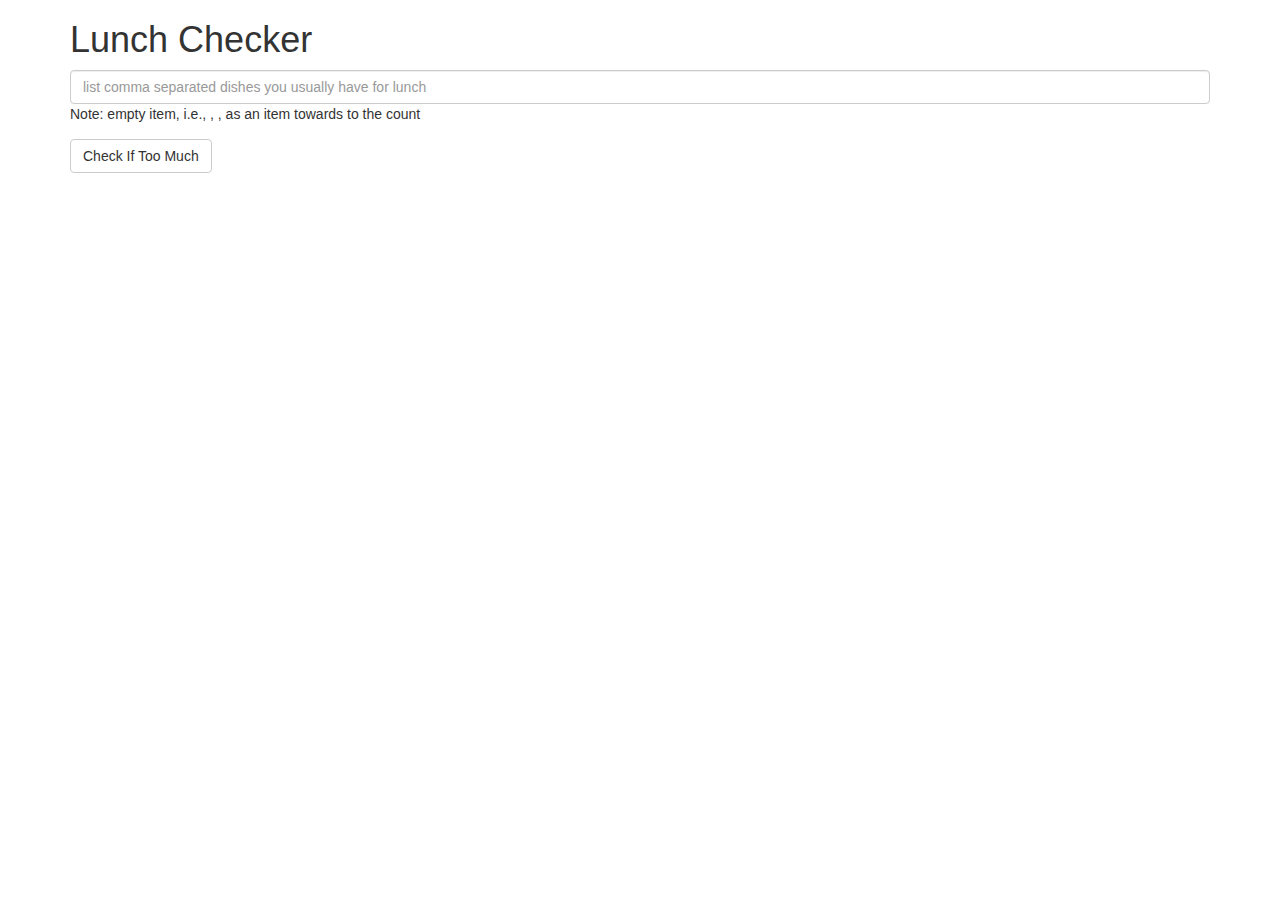
<file: module1/index.html>
<!doctype html>
<html lang="en" >
  <head>
    <title>Lunch Checker</title>
    <meta name="viewport" content="width=device-width, initial-scale=1">
    <link rel="stylesheet" href="styles/bootstrap.min.css">
    <link rel="stylesheet" href="styles/app.css">
    <script src="../angular.min.js"></script>
    <script src="app.js"></script>
    <style>
      .message { font-size: 1.3em; font-weight: bold; }
    </style>
  </head>
<body ng-app="moduleOneApp">
   <div class="container" ng-controller="LunchCheckController">
     <h1>Lunch Checker</h1>

         <div class="form-group">
             <input id="lunch-menu" type="text" ng-model="lunchItems" ng-class="['text-'+messageColor]"
             placeholder="list comma separated dishes you usually have for lunch"
             class="form-control">
             Note: empty item, i.e., , , as an item towards to the count
         </div>
         <div class="form-group">
             <button class="btn btn-default" ng-click="checkLunch()">Check If Too Much</button>
         </div>
         <div class="form-group message" ng-class="messageColor">
           {{message}}
         </div>
   </div>

</body>
</html>
</file>
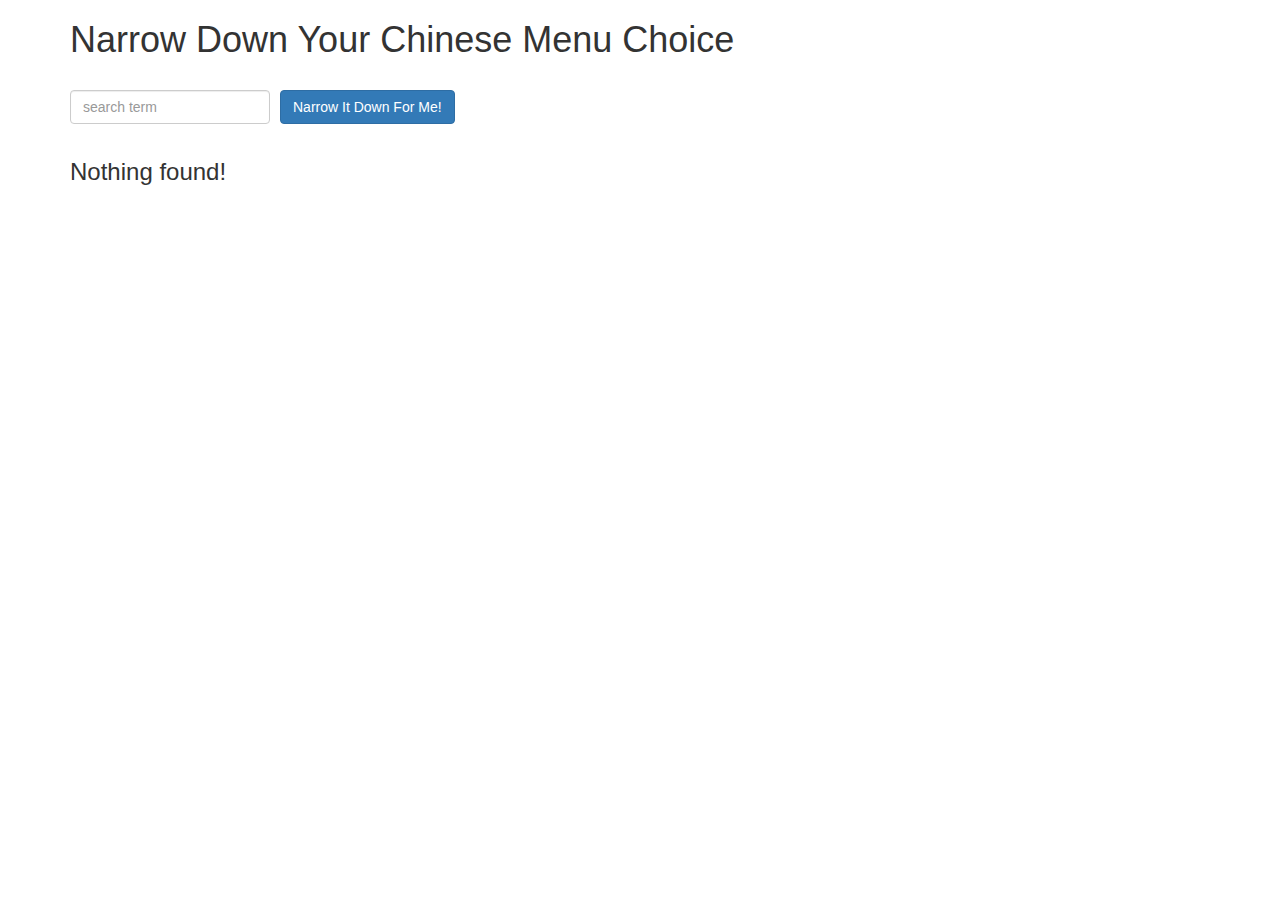
<file: module3/index.html>
<!doctype html>
<html lang="en">
  <head>
    <title>Narrow Down Your Menu Choice</title>
    <meta name="viewport" content="width=device-width, initial-scale=1">
    <link rel="stylesheet" href="styles/bootstrap.min.css">
    <link rel="stylesheet" href="styles/styles.css">
    <script src="../angular.min.js"></script>
    <script src="app.js"></script>
  </head>
<body ng-app="NarrowItDownApp" ng-controller="NarrowItDownController as ctrl">
   <div class="container" >
    <h1>Narrow Down Your Chinese Menu Choice</h1>

    <div class="form-group" >
      <input type="text" placeholder="search term" class="form-control" ng-model="searchTerm">
    </div>
    <div class="form-group narrow-button">
      <button class="btn btn-primary" ng-click="ctrl.searchItems(searchTerm)">Narrow It Down For Me!</button>
    </div>


  </div>
  <div class="container">
    <!-- Bonus loader (see Bonus section of the assignment) -->
    <items-loader-indicator ng-if="ctrl.loading"></items-loader-indicator>

    <!-- found-items should be implemented as a component -->
    <found-items ng-hide="ctrl.loading" items="ctrl.foundMenuItems" on-remove="ctrl.removeItem(index)"></found-items>
  </div>

</body>
</html>
</file>
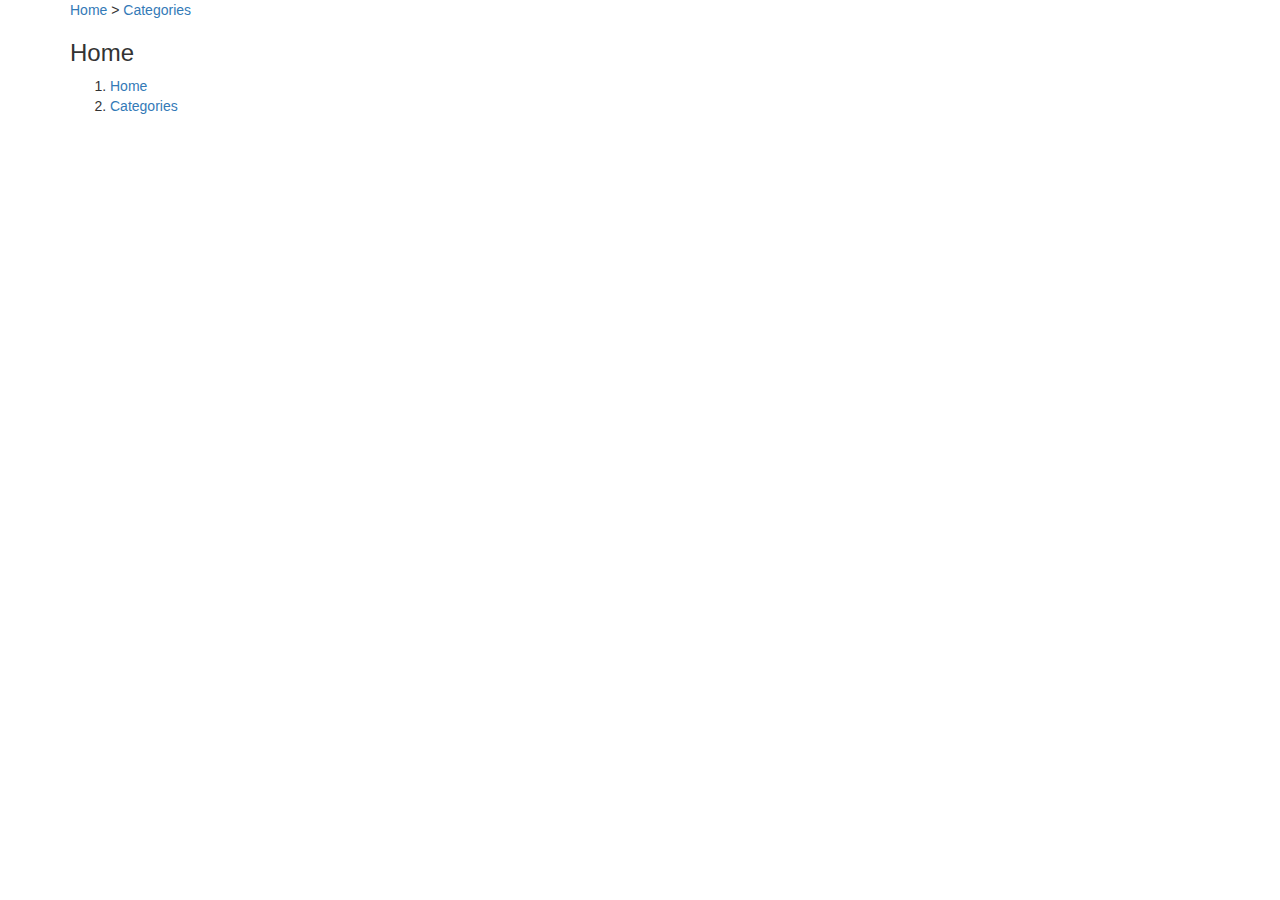
<file: module4/index.html>
<!doctype html>
<html lang="en">
  <head>
    <title>Menu</title>
    <meta name="viewport" content="width=device-width, initial-scale=1">
    <link rel="stylesheet" href="styles/bootstrap.min.css">
    <link rel="stylesheet" href="styles/styles.css">

  </head>
<body ng-app="MenuApp">
  <script src="lib/angular.min.js"></script>
  <script src="lib/angular-ui-router.min.js"></script>

  <script src="menuapp.module.js"></script>
  <script src="data.module.js"></script>
  <script src="menudata.service.js"></script>

  <script src="routes.js"></script>



  <script src="categories.controller.js"></script>
  <script src="categories.component.js"></script>

  <script src="categoryitems.controller.js"></script>
  <script src="items.component.js"></script>




<div class="container">
  <a ui-sref="home">Home</a> > <a ui-sref="categoriesList">Categories</a>

  <ui-view></ui-view>
</div>  



</body>
</html>
</file>
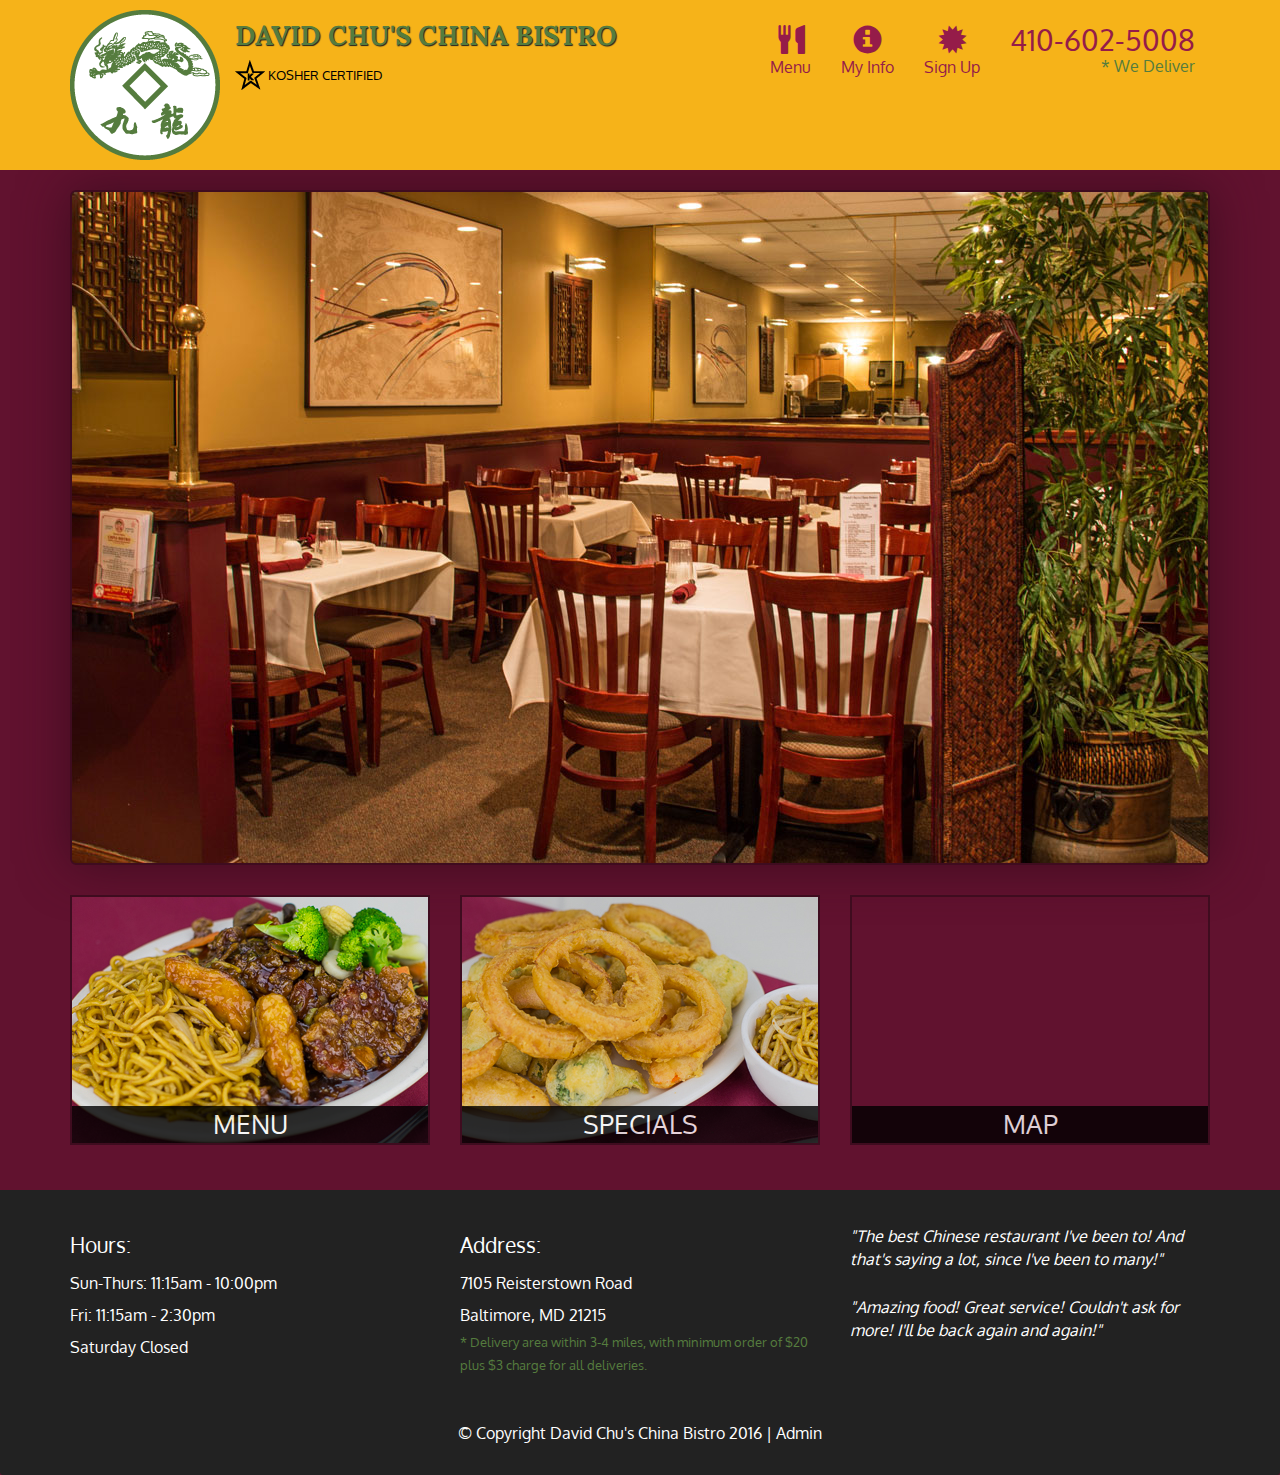
<file: module5/index.html>
<!DOCTYPE html>
<html lang="en">
  <head>
    <meta charset="utf-8">
    <meta http-equiv="X-UA-Compatible" content="IE=edge">
    <meta name="viewport" content="width=device-width, initial-scale=1">
    <title>David Chu's China Bistro</title>
    <link href='https://fonts.googleapis.com/css?family=Oxygen:400,300,700' rel='stylesheet' type='text/css'>
    <link href='https://fonts.googleapis.com/css?family=Lora' rel='stylesheet' type='text/css'>
    <link rel="stylesheet" href="css/bootstrap.min.css">
    <link rel="stylesheet" href="css/restaurant.css">
    <link rel="stylesheet" href="css/common.css">
  </head>
  <body ng-app="restaurant" ng-strict-di>

    <!-- Fixed position loading indicator -->
    <loading class="loading-indicator"></loading>

    <header>
      <nav id="header-nav" class="navbar navbar-default">
        <div class="container">
          <div class="navbar-header">
            <a href="index.html" class="pull-left visible-md visible-lg">
              <div id="logo-img" alt="Logo image"></div>
            </a>

            <div class="navbar-brand">
              <a href="index.html"><h1>David Chu's China Bistro</h1></a>
              <p>
              <img src="images/star-k-logo.png" alt="Kosher certification">
              <span>Kosher Certified</span>
              </p>
            </div>

            <button id="navbarToggle" type="button" class="navbar-toggle collapsed" data-toggle="collapse" data-target="#collapsable-nav" aria-expanded="false">
              <span class="sr-only">Toggle navigation</span>
              <span class="icon-bar"></span>
              <span class="icon-bar"></span>
              <span class="icon-bar"></span>
            </button>
          </div>

          <div id="collapsable-nav" class="collapse navbar-collapse">
            <ul id="nav-list" class="nav navbar-nav navbar-right">
              <li id="navHomeButton" class="visible-xs">
                <a href="index.html">
                  <span class="glyphicon glyphicon-home"></span> Home</a>
              </li>
              <li id="navMenuButton" ui-sref-active="active">
                <a ui-sref="public.menu">
                  <span class="glyphicon glyphicon-cutlery"></span><br class="hidden-xs"> Menu</a>
              </li>
              <li>
                <a ui-sref="public.myinfo">
                  <span class="glyphicon glyphicon-info-sign"></span><br class="hidden-xs"> My Info</a>
              </li>
              <li>
                <a ui-sref="public.signup">
                  <span class="glyphicon glyphicon-certificate"></span><br class="hidden-xs"> Sign Up</a>
              </li>
              <li id="phone" class="hidden-xs">
                <a href="tel:410-602-5008">
                  <span>410-602-5008</span></a><div>* We Deliver</div>
              </li>
            </ul><!-- #nav-list -->
          </div><!-- .collapse .navbar-collapse -->
        </div><!-- .container -->
      </nav><!-- #header-nav -->
    </header>

    <div id="call-btn" class="visible-xs">
      <a class="btn" href="tel:410-602-5008">
        <span class="glyphicon glyphicon-earphone"></span>
        410-602-5008
      </a>
    </div>
    <div id="xs-deliver" class="text-center visible-xs">* We Deliver</div>

    <ui-view>
      <div class="text-center initial-loading">
        <h2>Loading Site...</h2>
      </div>
    </ui-view>

    <footer class="panel-footer">
      <div class="container">
        <div class="row">
          <section id="hours" class="col-sm-4">
            <span>Hours:</span><br>
            Sun-Thurs: 11:15am - 10:00pm<br>
            Fri: 11:15am - 2:30pm<br>
            Saturday Closed
            <hr class="visible-xs">
          </section>
          <section id="address" class="col-sm-4">
            <span>Address:</span><br>
            7105 Reisterstown Road<br>
            Baltimore, MD 21215
            <p>* Delivery area within 3-4 miles, with minimum order of $20 plus $3 charge for all deliveries.</p>
            <hr class="visible-xs">
          </section>
          <section id="testimonials" class="col-sm-4">
            <p>"The best Chinese restaurant I've been to! And that's saying a lot, since I've been to many!"</p>
            <p>"Amazing food! Great service! Couldn't ask for more! I'll be back again and again!"</p>
          </section>
        </div>
        <div class="text-center">
          &copy; Copyright David Chu's China Bistro 2016 |
          <a ui-sref="admin.auth">Admin</a></div>
      </div>
    </footer>

    <!-- Libs -->
    <script src="lib/jquery-2.1.4.min.js"></script>
    <script src="lib/bootstrap.min.js"></script>
    <script src="lib/angular.min.js"></script>
    <script src="lib/angular-ui-router.min.js"></script>

    <!-- Main Restaurant Module -->
    <script src="src/restaurant.module.js"></script>

    <!-- Common Module -->
    <script src="src/common/common.module.js"></script>
    <script src="src/common/loading/loading.component.js"></script>
    <script src="src/common/loading/loading.interceptor.js"></script>
    <script src="src/common/menu.service.js"></script>

    <!-- Public Module -->
    <script src="src/public/public.module.js"></script>
    <script src="src/public/public.routes.js"></script>
    <script src="src/public/menu/menu.controller.js"></script>
    <script src="src/public/menu-category/menu-category.component.js"></script>
    <script src="src/public/menu-items/menu-items.controller.js"></script>
    <script src="src/public/menu-item/menu-item.component.js"></script>
    <script src="src/public/menu-item/menu-item.service.js"></script>
    <script src="src/public/signup/signup.controller.js"></script>
    <script src="src/public/signup/user.service.js"></script>
    <script src="src/public/signup/myinfo.controller.js"></script>

    <!-- ADMIN SITE -->

    <!--Application files -->

  </body>

</html>
</file>
<file: module1/styles/app.css>
.green {
  color : green;
}

.text-green {
  border-color : green;
}

.red {
  color : red;
}

.text-red {
   border-color : red;
}
</file>
<file: module3/styles/styles.css>
h1 {
  margin-bottom: 30px;
}
input[type="text"] {
  width: 200px;
  float: left;
}
.narrow-button {
  float: left;
  margin-left: 10px;
}
.loader {

  margin-left: 5px;
  font-size: 10px;
  float: left;
  border-top: 1.1em solid rgba(147, 147, 147, 0.2);
  border-right: 1.1em solid rgba(147, 147, 147, 0.2);
  border-bottom: 1.1em solid rgba(147, 147, 147, 0.2);
  border-left: 1.1em solid #676767;
  -webkit-transform: translateZ(0);
  -ms-transform: translateZ(0);
  transform: translateZ(0);
  -webkit-animation: load8 1.1s infinite linear;
  animation: load8 1.1s infinite linear;
}
.loader,
.loader:after {
  border-radius: 50%;
  width: 3em;
  height: 3em;
}
@-webkit-keyframes load8 {
  0% {
    -webkit-transform: rotate(0deg);
    transform: rotate(0deg);
  }
  100% {
    -webkit-transform: rotate(360deg);
    transform: rotate(360deg);
  }
}
@keyframes load8 {
  0% {
    -webkit-transform: rotate(0deg);
    transform: rotate(0deg);
  }
  100% {
    -webkit-transform: rotate(360deg);
    transform: rotate(360deg);
  }
}
</file>
<file: module4/styles/styles.css>
h1 {
  margin-bottom: 30px;
}
input[type="text"] {
  width: 200px;
  float: left;
}
.narrow-button {
  float: left;
  margin-left: 10px;
}
.loader {

  margin-left: 5px;
  font-size: 10px;
  float: left;
  border-top: 1.1em solid rgba(147, 147, 147, 0.2);
  border-right: 1.1em solid rgba(147, 147, 147, 0.2);
  border-bottom: 1.1em solid rgba(147, 147, 147, 0.2);
  border-left: 1.1em solid #676767;
  -webkit-transform: translateZ(0);
  -ms-transform: translateZ(0);
  transform: translateZ(0);
  -webkit-animation: load8 1.1s infinite linear;
  animation: load8 1.1s infinite linear;
}
.loader,
.loader:after {
  border-radius: 50%;
  width: 3em;
  height: 3em;
}
@-webkit-keyframes load8 {
  0% {
    -webkit-transform: rotate(0deg);
    transform: rotate(0deg);
  }
  100% {
    -webkit-transform: rotate(360deg);
    transform: rotate(360deg);
  }
}
@keyframes load8 {
  0% {
    -webkit-transform: rotate(0deg);
    transform: rotate(0deg);
  }
  100% {
    -webkit-transform: rotate(360deg);
    transform: rotate(360deg);
  }
}
</file>
<file: module5/css/restaurant.css>
body {
  font-size: 16px;
  color: #fff;
  background-color: #61122f;
  font-family: 'Oxygen', sans-serif;
}

.initial-loading {
  margin-top: 60px;
}

/** HEADER **/
#header-nav {
  background-color: #f6b319;
  border-radius: 0;
  border: 0;
}

#logo-img {
  background: url('../images/restaurant-logo_large.png') no-repeat;
  width: 150px;
  height: 150px;
  margin: 10px 15px 10px 0;
}

.navbar-brand {
  padding-top: 25px;
}
.navbar-brand h1 { /* Restaurant name */
  font-family: 'Lora', serif;
  color: #557c3e;
  font-size: 1.5em;
  text-transform: uppercase;
  font-weight: bold;
  text-shadow: 1px 1px 1px #222;
  margin-top: 0;
  margin-bottom: 0;
  line-height: .75;
}
.navbar-brand a:hover, .navbar-brand a:focus {
  text-decoration: none;
}
.navbar-brand p { /* Kosher cert */
  color: #000;
  text-transform: uppercase;
  font-size: .7em;
  margin-top: 15px;
}
.navbar-brand p span { /* Star-K */
  vertical-align: middle;
}

#nav-list {
  margin-top: 10px;
}
#nav-list a {
  color: #951C49;
  text-align: center;
}
#nav-list a:hover {
  background: #E7E7E7;
}
#nav-list a span {
  font-size: 1.8em;
}

#phone {
  margin-top: 5px;
}
#phone a { /* Phone number */
  text-align: right;
  padding-bottom: 0;
}
#phone div { /* We Deliver */
  color: #557c3e;
  text-align: right;
  padding-right: 15px;
}

.navbar-header button.navbar-toggle, .navbar-header .icon-bar {
  border: 1px solid #61122f;
}
.navbar-header button.navbar-toggle {
  clear: both;
  margin-top: -30px;
}
/* END HEADER */

/* FOOTER */
.panel-footer {
  margin-top: 30px;
  padding-top: 35px;
  padding-bottom: 30px;
  background-color: #222;
  border-top: 0;
}
.panel-footer div.row {
  margin-bottom: 35px;
}
#hours, #address {
  line-height: 2;
}
#hours > span, #address > span {
  font-size: 1.3em;
}
#address p {
  color: #557c3e;
  font-size: .8em;
  line-height: 1.8;
}
#testimonials {
  font-style: italic;
}
#testimonials p:nth-child(2) {
  margin-top: 25px;
}
a[ui-sref="admin.auth"] {
  color: #fff;
}
/* END FOOTER */

/********** Medium devices only **********/
@media (min-width: 992px) and (max-width: 1199px) {
  /* Header */
  #logo-img {
    background: url('../images/restaurant-logo_medium.png') no-repeat;
    width: 100px;
    height: 100px;
    margin: 5px 5px 5px 0;
  }
  /* End Header */
}


/********** Extra small devices only **********/
@media (max-width: 767px) {
  /* Header */
  .navbar-brand {
    padding-top: 10px;
    height: 80px;
  }
  .navbar-brand h1 { /* Restaurant name */
    padding-top: 10px;
    font-size: 5vw; /* 1vw = 1% of viewport width */
  }
  .navbar-brand p { /* Kosher cert */
    font-size: .6em;
    margin-top: 12px;
  }
  .navbar-brand p img { /* Star-K */
    height: 20px;
  }

  #collapsable-nav a { /* Collapsed nav menu text */
    font-size: 1.2em;
  }
  #collapsable-nav a span { /* Collapsed nav menu glyph */
    font-size: 1em;
    margin-right: 5px;
  }

  #call-btn > a {
    font-size: 1.5em;
    display: block;
    margin: 0 20px;
    padding: 10px;
    border: 2px solid #fff;
    background-color: #f6b319;
    color: #951c49;
  }
  #xs-deliver {
    margin-top: 5px;
    font-size: .7em;
    letter-spacing: .1em;
    text-transform: uppercase;
  }
  /* End Header */

  /* Footer */
  .panel-footer section {
    margin-bottom: 30px;
    text-align: center;
  }
  .panel-footer section:nth-child(3) {
    margin-bottom: 0; /* margin already exists on the whole row */
  }
  .panel-footer section hr {
    width: 50%;
  }
  /* End Footer */
}


/********** Super extra small devices Only :-) (e.g., iPhone 4) **********/
@media (max-width: 479px) {
  /* Header */
  .navbar-brand h1 { /* Restaurant name */
    padding-top: 5px;
    font-size: 6vw;
  }
  /* End Header */
}
</file>
<file: module5/css/common.css>
.loading-indicator {
    display: block;
    width: 70px;
    position: fixed;
    left: 0;
    right: 0;
    margin: 0 auto;
    top: 40%;
    z-index: 100;
    background-color: #FFF;
}

.loading-indicator img {
    width: 70px;
    background-color: #FFF;
}

.ui-view-placeholder {
    margin-top: 60px;
}
</file>
